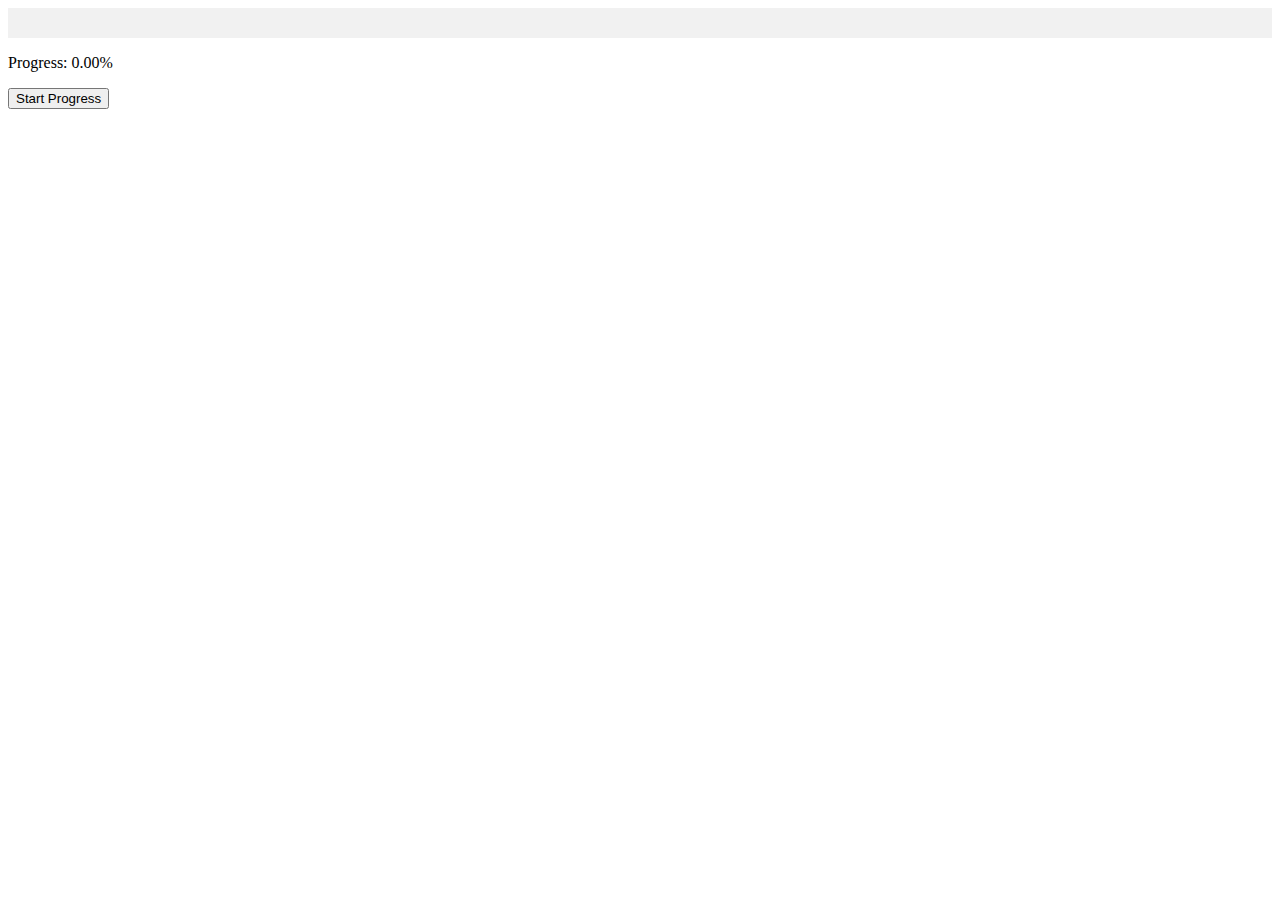
<file: suggestions/templates/suggestions.html>
<!DOCTYPE html>
<html>
<head>
    <title>Progress Update</title>
    <style>
        #progress-bar {
            width: 100%;
            background-color: #f1f1f1;
        }

        #progress-bar-inner {
            width: 0;
            height: 30px;
            background-color: #4CAF50;
            text-align: center;
            line-height: 30px;
            color: white;
        }
    </style>
</head>
<body>
    <div id="progress-bar">
        <div id="progress-bar-inner"></div>
    </div>
    <p id="progress-text">Progress: 0.00%</p>
    <button id="startBtn">Start Progress</button>
    <script>
        async function fetchProgress() {
            try {
                const response = await fetch('/update_progress/');
                const data = await response.json();
                const progressDiv = document.getElementById('progress-bar-inner');
                const progressText = document.getElementById('progress-text');
                const progress = data.progress;
                progressDiv.style.width = progress + '%';
                progressText.innerText = `Progress: ${progress.toFixed(2)}%`;

                if (progress < 100) {
                    // Fetch progress again after a short delay (adjust the interval as needed)
                    setTimeout(fetchProgress, 100);
                }
            } catch (error) {
                console.error('Error fetching progress:', error);
            }
        }

        document.getElementById('startBtn').addEventListener('click', function() {
            // Initialize progress by making a request to set_progress view
            fetch('/set_progress/')
                .then(() => {
                    // Start fetching progress after a short delay (adjust the interval as needed)
                    setTimeout(fetchProgress, 100);
                })
                .catch(error => console.error('Error setting progress:', error));
        });
    </script>
</body>
</html>
</file>
